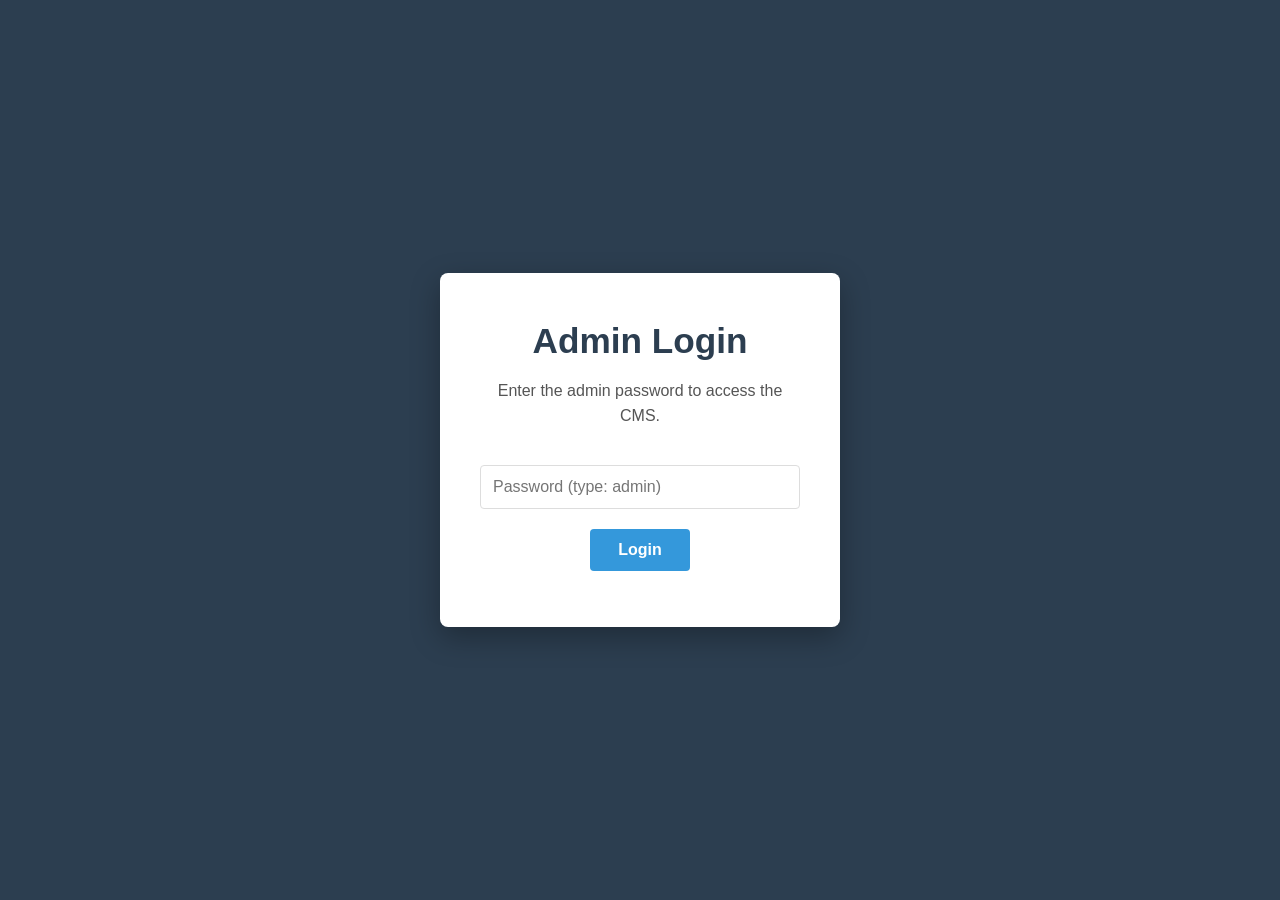
<file: admin.html>
<!DOCTYPE html>
<html lang="en">
<head>
    <meta charset="UTF-8">
    <meta name="viewport" content="width=device-width, initial-scale=1.0">
    <title>Admin Dashboard - DocTemplateHub</title>
    <link rel="stylesheet" href="css/style.css">
    <link rel="stylesheet" href="css/admin.css">
    <link rel="stylesheet" href="https://cdnjs.cloudflare.com/ajax/libs/font-awesome/6.4.0/css/all.min.css">
    <link href="https://cdn.quilljs.com/1.3.6/quill.snow.css" rel="stylesheet">
</head>
<body class="admin-body">
    
    <!-- Login Overlay Simulation -->
    <div id="login-overlay" class="login-overlay">
        <div class="login-card">
            <h2>Admin Login</h2>
            <p>Enter the admin password to access the CMS.</p>
            <input type="password" id="admin-password" placeholder="Password (type: admin)">
            <button id="btn-login" class="btn-primary">Login</button>
            <p id="login-error" class="error-msg"></p>
        </div>
    </div>

    <!-- Main Dashboard Application -->
    <div id="admin-app" class="admin-layout" style="display: none;">
        <!-- Sidebar -->
        <aside class="admin-sidebar">
            <div class="admin-logo">
                <a href="index.html">DocTemplate<span>Hub</span></a>
                <span class="badge">cms</span>
            </div>
            
            <ul class="admin-nav">
                <li class="active" data-target="view-templates"><i class="fas fa-file-contract"></i> Manage Templates</li>
                <li data-target="view-blogs"><i class="fas fa-newspaper"></i> Manage Blog</li>
                <li><a href="index.html" style="color: inherit; text-decoration: none;"><i class="fas fa-external-link-alt"></i> View Live Site</a></li>
            </ul>
        </aside>
        
        <!-- Main Content Area -->
        <main class="admin-content">
            <header class="admin-header">
                <h2>Dashboard Overview</h2>
                <div class="user-profile">
                    <span>Admin User</span>
                    <button id="btn-logout" class="btn-logout"><i class="fas fa-sign-out-alt"></i></button>
                </div>
            </header>
            
            <div class="admin-panels">
            
                <!-- TEMPLATES PANEL -->
                <section id="view-templates" class="admin-panel active">
                    <div class="panel-header">
                        <h3>Templates Directory</h3>
                        <button class="btn-primary" onclick="openModal('modal-template')"><i class="fas fa-plus"></i> Add New Template</button>
                    </div>
                    
                    <div class="table-container">
                        <table class="admin-table">
                            <thead>
                                <tr>
                                    <th>Icon</th>
                                    <th>Title</th>
                                    <th>Category</th>
                                    <th>Edit Links Status</th>
                                    <th>Downloads</th>
                                    <th>Actions</th>
                                </tr>
                            </thead>
                            <tbody id="tmpl-table-body">
                                <!-- Populated by JS -->
                            </tbody>
                        </table>
                    </div>
                </section>
                
                <!-- BLOG PANEL -->
                <section id="view-blogs" class="admin-panel">
                    <div class="panel-header">
                        <h3>Published Blog Posts</h3>
                        <button class="btn-primary" onclick="openModal('modal-blog')"><i class="fas fa-plus"></i> Write New Post</button>
                    </div>
                    
                    <div class="table-container">
                        <table class="admin-table">
                            <thead>
                                <tr>
                                    <th>Image</th>
                                    <th>Title</th>
                                    <th>Category</th>
                                    <th>Date</th>
                                    <th>Status</th>
                                    <th>Actions</th>
                                </tr>
                            </thead>
                            <tbody id="blog-table-body">
                                <!-- Populated by JS -->
                            </tbody>
                        </table>
                    </div>
                </section>
            
            </div>
        </main>
    </div>

    <!-- Modal: Add/Edit Template -->
    <div id="modal-template" class="modal">
        <div class="modal-content">
            <div class="modal-header">
                <h3 id="modal-template-title">Add New Template</h3>
                <span class="close-modal" onclick="closeModal('modal-template')">&times;</span>
            </div>
            <div class="modal-body">
                <form id="form-template">
                    <input type="hidden" id="tmpl-id">
                    
                    <div class="form-group">
                        <label>Title</label>
                        <input type="text" id="tmpl-title" required placeholder="e.g. Non-Disclosure Agreement">
                    </div>
                    
                    <div class="form-group">
                        <label>Description</label>
                        <textarea id="tmpl-desc" required rows="3" placeholder="Brief description of the template..."></textarea>
                    </div>
                    
                    <div class="form-row">
                        <div class="form-group">
                            <label>Category</label>
                            <select id="tmpl-category">
                                <option value="Business">Business</option>
                                <option value="Property">Property</option>
                                <option value="Personal">Personal</option>
                            </select>
                        </div>
                        <div class="form-group">
                            <label>Font Awesome Icon Class</label>
                            <input type="text" id="tmpl-icon" placeholder="e.g. fas fa-file-contract" value="fas fa-file-alt">
                        </div>
                    </div>
                    
                    <h4 style="margin: 15px 0 10px;">Editable Links</h4>
                    <p style="font-size: 0.85rem; color: #666; margin-bottom: 10px;">Leave blank or use "#" to hide the button.</p>
                    
                    <div class="form-group">
                        <label>Canva Share Link</label>
                        <input type="text" id="tmpl-canva" placeholder="https://www.canva.com/...">
                    </div>
                    
                    <div class="form-group">
                        <label>Adobe Express Share Link</label>
                        <input type="text" id="tmpl-adobe" placeholder="https://new.express.adobe.com/...">
                    </div>
                    
                    <div class="form-actions">
                        <button type="button" class="btn-secondary" onclick="closeModal('modal-template')" style="background: #ccc; color: #333;">Cancel</button>
                        <button type="submit" class="btn-primary">Save Template</button>
                    </div>
                </form>
            </div>
        </div>
    </div>
    
    <!-- Modal: Add/Edit Blog -->
    <div id="modal-blog" class="modal">
        <div class="modal-content modal-lg">
            <div class="modal-header">
                <h3 id="modal-blog-title">Write New Post</h3>
                <span class="close-modal" onclick="closeModal('modal-blog')">&times;</span>
            </div>
            <div class="modal-body">
                <form id="form-blog">
                    <input type="hidden" id="blog-id">
                    
                    <div class="form-group">
                        <label>Post Title</label>
                        <input type="text" id="blog-title" required placeholder="Catchy title...">
                    </div>
                    
                    <div class="form-row">
                        <div class="form-group">
                            <label>Category</label>
                            <select id="blog-category">
                                <option value="Property Law">Property Law</option>
                                <option value="Estate Planning">Estate Planning</option>
                                <option value="Business Law">Business Law</option>
                                <option value="Legal Tips">Legal Tips</option>
                            </select>
                        </div>
                        <div class="form-group">
                            <label>Featured Image URL</label>
                            <input type="text" id="blog-image" placeholder="https://images.unsplash.com/..." value="https://images.unsplash.com/photo-1589829085413-56de8ae18c73?ixlib=rb-4.0.3&auto=format&fit=crop&w=800&q=80">
                        </div>
                    </div>
                    
                    <div class="form-group">
                        <label>Excerpt (Short Description for Card)</label>
                        <textarea id="blog-excerpt" required rows="2"></textarea>
                    </div>
                    
                    <div class="form-group">
                        <label>Full Content</label>
                        <div id="blog-content-editor" style="height: 250px; background: white; color: 333; border-bottom-left-radius: 4px; border-bottom-right-radius: 4px;"></div>
                    </div>
                    
                    <div class="form-actions">
                        <button type="button" class="btn-secondary" onclick="closeModal('modal-blog')" style="background: #ccc; color: #333;">Cancel</button>
                        <button type="submit" class="btn-primary">Publish Post</button>
                    </div>
                </form>
            </div>
        </div>
    </div>

    <!-- Configure Quill JS -->
    <script src="https://cdn.quilljs.com/1.3.6/quill.js"></script>

    <!-- Load centralized data and dashboard logic -->
    <script src="js/data-init.js"></script>
    <script src="js/admin.js"></script>
</body>
</html>
</file>
<file: css/style.css>
/* Reset & Base */
* {
    margin: 0;
    padding: 0;
    box-sizing: border-box;
}

body {
    font-family: 'Segoe UI', Tahoma, Geneva, Verdana, sans-serif;
    line-height: 1.6;
    color: #333;
    background-color: #f8f9fa;
}

.container {
    width: 100%;
    max-width: 1200px;
    margin: 0 auto;
    padding: 0 20px;
}

/* Typography */
h1, h2, h3, h4 {
    color: #2c3e50;
    margin-bottom: 1rem;
    font-weight: 600;
}

h1 {
    font-size: 2.8rem;
    line-height: 1.2;
}

h2 {
    font-size: 2.2rem;
    text-align: center;
    margin-bottom: 0.5rem;
}

p {
    margin-bottom: 1rem;
    color: #555;
}

/* Buttons */
.btn-primary, .btn-secondary {
    display: inline-block;
    padding: 12px 28px;
    border-radius: 4px;
    text-decoration: none;
    font-weight: 600;
    transition: all 0.3s ease;
    border: none;
    cursor: pointer;
    font-size: 1rem;
}

.btn-primary {
    background-color: #3498db;
    color: white;
}

.btn-primary:hover {
    background-color: #2980b9;
    transform: translateY(-2px);
}

.btn-secondary {
    background-color: #2ecc71;
    color: white;
}

.btn-secondary:hover {
    background-color: #27ae60;
    transform: translateY(-2px);
}

.btn-canva, .btn-adobe {
    display: inline-block;
    padding: 12px 28px;
    border-radius: 4px;
    text-decoration: none;
    font-weight: 600;
    transition: all 0.3s ease;
    border: none;
    cursor: pointer;
    font-size: 1rem;
    color: white;
}

.btn-canva {
    background: linear-gradient(135deg, #00C4CC, #7D2AE8);
}

.btn-canva:hover {
    box-shadow: 0 4px 10px rgba(125, 42, 232, 0.3);
    transform: translateY(-2px);
}

.btn-adobe {
    background-color: #EB1000;
}

.btn-adobe:hover {
    background-color: #C00D00;
    transform: translateY(-2px);
}

.card-actions {
    display: flex;
    flex-direction: column;
    gap: 10px;
    margin-bottom: 20px;
}

/* Navigation */
.navbar {
    background-color: white;
    box-shadow: 0 2px 10px rgba(0,0,0,0.1);
    position: sticky;
    top: 0;
    z-index: 1000;
}

.navbar .container {
    display: flex;
    justify-content: space-between;
    align-items: center;
    padding: 15px 20px;
}

.logo {
    font-size: 1.8rem;
    font-weight: 700;
    color: #2c3e50;
    text-decoration: none;
}

.logo span {
    color: #3498db;
}

.nav-menu {
    display: flex;
    list-style: none;
}

.nav-menu li {
    margin-left: 30px;
}

.nav-menu a {
    text-decoration: none;
    color: #555;
    font-weight: 500;
    transition: color 0.3s;
}

.nav-menu a:hover, .nav-menu a.active {
    color: #3498db;
}

.menu-toggle {
    display: none;
    background: none;
    border: none;
    font-size: 1.5rem;
    color: #2c3e50;
    cursor: pointer;
}

/* Hero Section */
.hero {
    background: linear-gradient(135deg, #667eea 0%, #764ba2 100%);
    color: white;
    text-align: center;
    padding: 80px 20px;
}

.hero h1, .hero p {
    color: white;
    max-width: 800px;
    margin-left: auto;
    margin-right: auto;
}

.hero p {
    font-size: 1.2rem;
    margin-bottom: 30px;
    opacity: 0.9;
}

/* Stats Section */
.stats {
    background-color: white;
    padding: 50px 20px;
    text-align: center;
}

.stats .container {
    display: flex;
    justify-content: space-around;
    flex-wrap: wrap;
}

.stat-item {
    padding: 20px;
    min-width: 200px;
}

.stat-item h3 {
    font-size: 2.5rem;
    color: #3498db;
    margin-bottom: 5px;
}

/* Featured Templates */
.featured {
    padding: 80px 20px;
    background-color: #f8f9fa;
}

.featured h2 {
    margin-bottom: 10px;
}

.featured > .container > p {
    text-align: center;
    margin-bottom: 40px;
    color: #777;
}

.template-grid {
    display: grid;
    grid-template-columns: repeat(auto-fit, minmax(250px, 1fr));
    gap: 30px;
    margin-top: 40px;
}

.template-card {
    background: white;
    border-radius: 8px;
    padding: 30px;
    box-shadow: 0 5px 15px rgba(0,0,0,0.05);
    transition: transform 0.3s, box-shadow 0.3s;
    text-align: center;
}

.template-card:hover {
    transform: translateY(-10px);
    box-shadow: 0 15px 30px rgba(0,0,0,0.1);
}

.template-icon {
    font-size: 2.5rem;
    color: #3498db;
    margin-bottom: 20px;
}

.template-card h3 {
    margin-bottom: 15px;
}

.template-card p {
    color: #666;
    margin-bottom: 20px;
}

/* Ad Section */
.ad-section {
    padding: 30px 20px;
    background-color: white;
}

.ad-placeholder {
    text-align: center;
    padding: 20px;
    background-color: #f5f5f5;
    border-radius: 4px;
}

.ad-placeholder p {
    color: #888;
    margin-bottom: 10px;
    font-size: 0.9rem;
}

/* Categories */
.categories {
    padding: 80px 20px;
    background-color: white;
}

.category-grid {
    display: grid;
    grid-template-columns: repeat(auto-fit, minmax(200px, 1fr));
    gap: 25px;
    margin-top: 40px;
}

.category-card {
    background: #f8f9fa;
    border-radius: 8px;
    padding: 30px 20px;
    text-align: center;
    text-decoration: none;
    color: #333;
    transition: all 0.3s;
    border: 2px solid transparent;
}

.category-card:hover {
    background: #3498db;
    color: white;
    border-color: #2980b9;
    transform: translateY(-5px);
}

.category-card i {
    font-size: 2.5rem;
    margin-bottom: 15px;
    color: #3498db;
}

.category-card:hover i {
    color: white;
}

.category-card h3 {
    margin-bottom: 10px;
}

.category-card p {
    font-size: 0.9rem;
    color: #777;
}

.category-card:hover p {
    color: rgba(255,255,255,0.9);
}

/* Disclaimer */
.disclaimer {
    padding: 30px 20px;
    background-color: #fff3cd;
    border-top: 1px solid #ffeaa7;
}

.disclaimer-content {
    display: flex;
    align-items: center;
    max-width: 800px;
    margin: 0 auto;
}

.disclaimer-content i {
    color: #e74c3c;
    font-size: 1.5rem;
    margin-right: 20px;
    flex-shrink: 0;
}

.disclaimer-content p {
    margin-bottom: 0;
    color: #856404;
}

/* Footer */
.footer {
    background-color: #2c3e50;
    color: white;
    padding: 60px 20px 30px;
}

.footer-content {
    display: grid;
    grid-template-columns: repeat(auto-fit, minmax(250px, 1fr));
    gap: 40px;
    margin-bottom: 40px;
}

.footer-section h3 {
    color: white;
    margin-bottom: 20px;
    font-size: 1.2rem;
}

.footer-section p, .footer-section li, .footer-section a {
    color: rgba(255,255,255,0.7);
}

.footer-section ul {
    list-style: none;
}

.footer-section li {
    margin-bottom: 10px;
}

.footer-section a {
    text-decoration: none;
    transition: color 0.3s;
}

.footer-section a:hover {
    color: white;
}

.footer-bottom {
    text-align: center;
    padding-top: 30px;
    border-top: 1px solid rgba(255,255,255,0.1);
    color: rgba(255,255,255,0.5);
    font-size: 0.9rem;
}

/* Responsive */
@media (max-width: 768px) {
    h1 {
        font-size: 2.2rem;
    }
    
    h2 {
        font-size: 1.8rem;
    }
    
    .nav-menu {
        display: none;
        flex-direction: column;
        position: absolute;
        top: 100%;
        left: 0;
        right: 0;
        background: white;
        box-shadow: 0 10px 20px rgba(0,0,0,0.1);
        padding: 20px;
    }
    
    .nav-menu.active {
        display: flex;
    }
    
    .nav-menu li {
        margin: 10px 0;
    }
    
    .menu-toggle {
        display: block;
    }
    
    .stats .container {
        flex-direction: column;
    }
    
    .template-grid {
        grid-template-columns: 1fr;
    }
    
    .disclaimer-content {
        flex-direction: column;
        text-align: center;
    }
    
    .disclaimer-content i {
        margin-right: 0;
        margin-bottom: 15px;
    }
}


/* Additional styles for templates page */
.template-meta {
    margin-top: 15px;
    padding-top: 15px;
    border-top: 1px solid #eee;
    display: flex;
    justify-content: space-between;
    font-size: 0.85rem;
    color: #777;
}

.template-meta i {
    margin-right: 5px;
}

/* Search bar styles */
.search-bar {
    max-width: 600px;
    margin: 30px auto;
    display: flex;
}

.search-bar input {
    flex: 1;
    padding: 15px;
    border: 1px solid #ddd;
    border-radius: 4px 0 0 4px;
    font-size: 1rem;
}

.search-bar button {
    background-color: #3498db;
    color: white;
    border: none;
    padding: 0 25px;
    border-radius: 0 4px 4px 0;
    cursor: pointer;
    font-size: 1rem;
}

.search-bar button:hover {
    background-color: #2980b9;
}

/* Base Blog Styles */
.blog-hero {
    background: linear-gradient(135deg, #27ae60 0%, #2ecc71 100%);
    color: white;
    padding: 60px 20px;
    text-align: center;
}

.blog-container {
    max-width: 900px;
    margin: 0 auto;
    padding: 40px 20px;
}

.blog-post {
    background: white;
    border-radius: 8px;
    padding: 30px;
    margin-bottom: 40px;
    box-shadow: 0 5px 15px rgba(0,0,0,0.05);
    transition: transform 0.3s ease, box-shadow 0.3s ease;
}

.blog-post:hover {
    transform: translateY(-5px);
    box-shadow: 0 15px 30px rgba(0,0,0,0.1);
}

.blog-post h2 {
    margin-bottom: 15px;
    color: #2c3e50;
    transition: color 0.3s ease;
}

.blog-post:hover h2 {
    color: #3498db;
}

.post-meta {
    color: #777;
    font-size: 0.9rem;
    margin-bottom: 20px;
    display: flex;
    gap: 20px;
}

.post-meta i {
    margin-right: 5px;
}

/* Image Zoom Container */
.post-image-container {
    background: #f8f9fa;
    border-radius: 6px;
    margin: 20px 0;
    overflow: hidden;
}

.post-image {
    width: 100%;
    height: 300px;
    object-fit: cover;
    display: block;
    transition: transform 0.5s ease;
}

.blog-post:hover .post-image {
    transform: scale(1.05);
}

/* Blog Sidebar */
.blog-sidebar {
    margin-top: 40px;
}

.sidebar-widget {
    background: white;
    padding: 25px;
    border-radius: 8px;
    margin-bottom: 30px;
    box-shadow: 0 3px 10px rgba(0,0,0,0.05);
}

.sidebar-widget h3 {
    margin-bottom: 20px;
    padding-bottom: 10px;
    border-bottom: 2px solid #f0f0f0;
}

.category-list, .popular-posts {
    list-style: none;
}

.category-list li, .popular-posts li {
    margin-bottom: 12px;
    padding-bottom: 12px;
    border-bottom: 1px solid #f5f5f5;
}

.category-list a, .popular-posts a {
    color: #555;
    text-decoration: none;
    display: flex;
    justify-content: space-between;
    transition: color 0.3s ease, padding-left 0.3s ease;
}

.category-list a:hover, .popular-posts a:hover {
    color: #3498db;
    padding-left: 5px;
}

.category-count {
    background: #f0f0f0;
    padding: 2px 8px;
    border-radius: 12px;
    font-size: 0.8rem;
    transition: background 0.3s ease, color 0.3s ease;
}

.category-list a:hover .category-count {
    background: #3498db;
    color: white;
}

.blog-grid {
    display: grid;
    grid-template-columns: 2fr 1fr;
    gap: 40px;
}

@media (max-width: 768px) {
    .blog-grid {
        grid-template-columns: 1fr;
    }
}
</file>
<file: css/admin.css>
/* Admin Dashboard Styles */

.admin-body {
    background-color: #f4f6f9;
    font-family: 'Segoe UI', Tahoma, Geneva, Verdana, sans-serif;
    margin: 0;
    padding: 0;
    height: 100vh;
    overflow: hidden;
}

/* Login Overlay */
.login-overlay {
    position: fixed;
    top: 0; left: 0; right: 0; bottom: 0;
    background: #2c3e50;
    display: flex;
    align-items: center;
    justify-content: center;
    z-index: 9999;
}

.login-card {
    background: white;
    padding: 40px;
    border-radius: 8px;
    box-shadow: 0 10px 30px rgba(0,0,0,0.3);
    text-align: center;
    width: 100%;
    max-width: 400px;
}

.login-card input {
    width: 100%;
    padding: 12px;
    margin: 20px 0;
    border: 1px solid #ddd;
    border-radius: 4px;
    font-size: 1rem;
}

.error-msg {
    color: #e74c3c;
    margin-top: 10px;
    font-size: 0.9rem;
}

/* Layout */
.admin-layout {
    display: flex;
    height: 100vh;
}

/* Sidebar */
.admin-sidebar {
    width: 250px;
    background: #2c3e50;
    color: white;
    display: flex;
    flex-direction: column;
}

.admin-logo {
    padding: 20px;
    border-bottom: 1px solid rgba(255,255,255,0.1);
    display: flex;
    align-items: center;
    justify-content: space-between;
}

.admin-logo a {
    color: white;
    text-decoration: none;
    font-size: 1.2rem;
    font-weight: bold;
}

.admin-logo span.badge {
    background: #3498db;
    font-size: 0.7rem;
    padding: 2px 6px;
    border-radius: 4px;
    text-transform: uppercase;
}

.admin-nav {
    list-style: none;
    padding: 20px 0;
    margin: 0;
    flex: 1;
}

.admin-nav li {
    padding: 15px 25px;
    cursor: pointer;
    transition: background 0.2s;
    border-left: 3px solid transparent;
}

.admin-nav li:hover {
    background: rgba(255,255,255,0.05);
}

.admin-nav li.active {
    background: rgba(255,255,255,0.1);
    border-left-color: #3498db;
}

.admin-nav li i {
    margin-right: 10px;
    width: 20px;
    text-align: center;
}

/* Main Content */
.admin-content {
    flex: 1;
    display: flex;
    flex-direction: column;
    overflow: hidden;
}

.admin-header {
    background: white;
    padding: 20px 30px;
    display: flex;
    justify-content: space-between;
    align-items: center;
    box-shadow: 0 2px 5px rgba(0,0,0,0.05);
}

.admin-header h2 {
    margin: 0;
    font-size: 1.5rem;
}

.user-profile {
    display: flex;
    align-items: center;
    gap: 15px;
}

.btn-logout {
    background: none;
    border: none;
    color: #e74c3c;
    cursor: pointer;
    font-size: 1.2rem;
}

.admin-panels {
    flex: 1;
    padding: 30px;
    overflow-y: auto;
}

.admin-panel {
    display: none;
}

.admin-panel.active {
    display: block;
    animation: fadeIn 0.3s ease;
}

@keyframes fadeIn {
    from { opacity: 0; transform: translateY(10px); }
    to { opacity: 1; transform: translateY(0); }
}

.panel-header {
    display: flex;
    justify-content: space-between;
    align-items: center;
    margin-bottom: 20px;
}

/* Data Tables */
.table-container {
    background: white;
    border-radius: 8px;
    box-shadow: 0 2px 10px rgba(0,0,0,0.05);
    overflow: hidden;
}

.admin-table {
    width: 100%;
    border-collapse: collapse;
}

.admin-table th, .admin-table td {
    padding: 15px 20px;
    text-align: left;
    border-bottom: 1px solid #eee;
}

.admin-table th {
    background: #f8f9fa;
    color: #666;
    font-weight: 600;
    font-size: 0.9rem;
    text-transform: uppercase;
}

.admin-table tbody tr:hover {
    background: #fdfdfd;
}

/* Thumbnails in table */
.tbl-icon {
    font-size: 1.5rem;
    color: #3498db;
}

.tbl-img {
    width: 60px;
    height: 40px;
    object-fit: cover;
    border-radius: 4px;
}

/* Table Actions */
.action-btn {
    background: none;
    border: none;
    cursor: pointer;
    margin-right: 10px;
    font-size: 1.1rem;
    transition: color 0.2s;
}

.action-edit { color: #f39c12; }
.action-delete { color: #e74c3c; }
.action-edit:hover { color: #d68910; }
.action-delete:hover { color: #c0392b; }

/* Status Badges */
.badge-status {
    padding: 4px 8px;
    border-radius: 12px;
    font-size: 0.8rem;
    font-weight: 600;
}
.badge-good { background: #d4edda; color: #155724; }
.badge-warn { background: #fff3cd; color: #856404; }
.badge-none { background: #f8d7da; color: #721c24; }

/* Modals */
.modal {
    display: none;
    position: fixed;
    top: 0; left: 0; right: 0; bottom: 0;
    background: rgba(0,0,0,0.5);
    z-index: 10000;
    align-items: center;
    justify-content: center;
}

.modal.active {
    display: flex;
}

.modal-content {
    background: white;
    border-radius: 8px;
    width: 100%;
    max-width: 500px;
    box-shadow: 0 10px 30px rgba(0,0,0,0.2);
    overflow: hidden;
}

.modal-lg {
    max-width: 800px;
}

.modal-header {
    padding: 20px;
    background: #f8f9fa;
    border-bottom: 1px solid #eee;
    display: flex;
    justify-content: space-between;
    align-items: center;
}

.close-modal {
    font-size: 1.5rem;
    cursor: pointer;
    color: #999;
}

.close-modal:hover { color: #333; }

.modal-body {
    padding: 20px;
    max-height: 70vh;
    overflow-y: auto;
}

/* Forms */
.form-group {
    margin-bottom: 15px;
}

.form-group label {
    display: block;
    margin-bottom: 5px;
    font-weight: 600;
    color: #444;
}

.form-group input, .form-group select, .form-group textarea {
    width: 100%;
    padding: 10px;
    border: 1px solid #ddd;
    border-radius: 4px;
    font-family: inherit;
}

.form-row {
    display: flex;
    gap: 15px;
}
.form-row .form-group {
    flex: 1;
}

.form-actions {
    margin-top: 25px;
    display: flex;
    justify-content: flex-end;
    gap: 10px;
}
</file>
